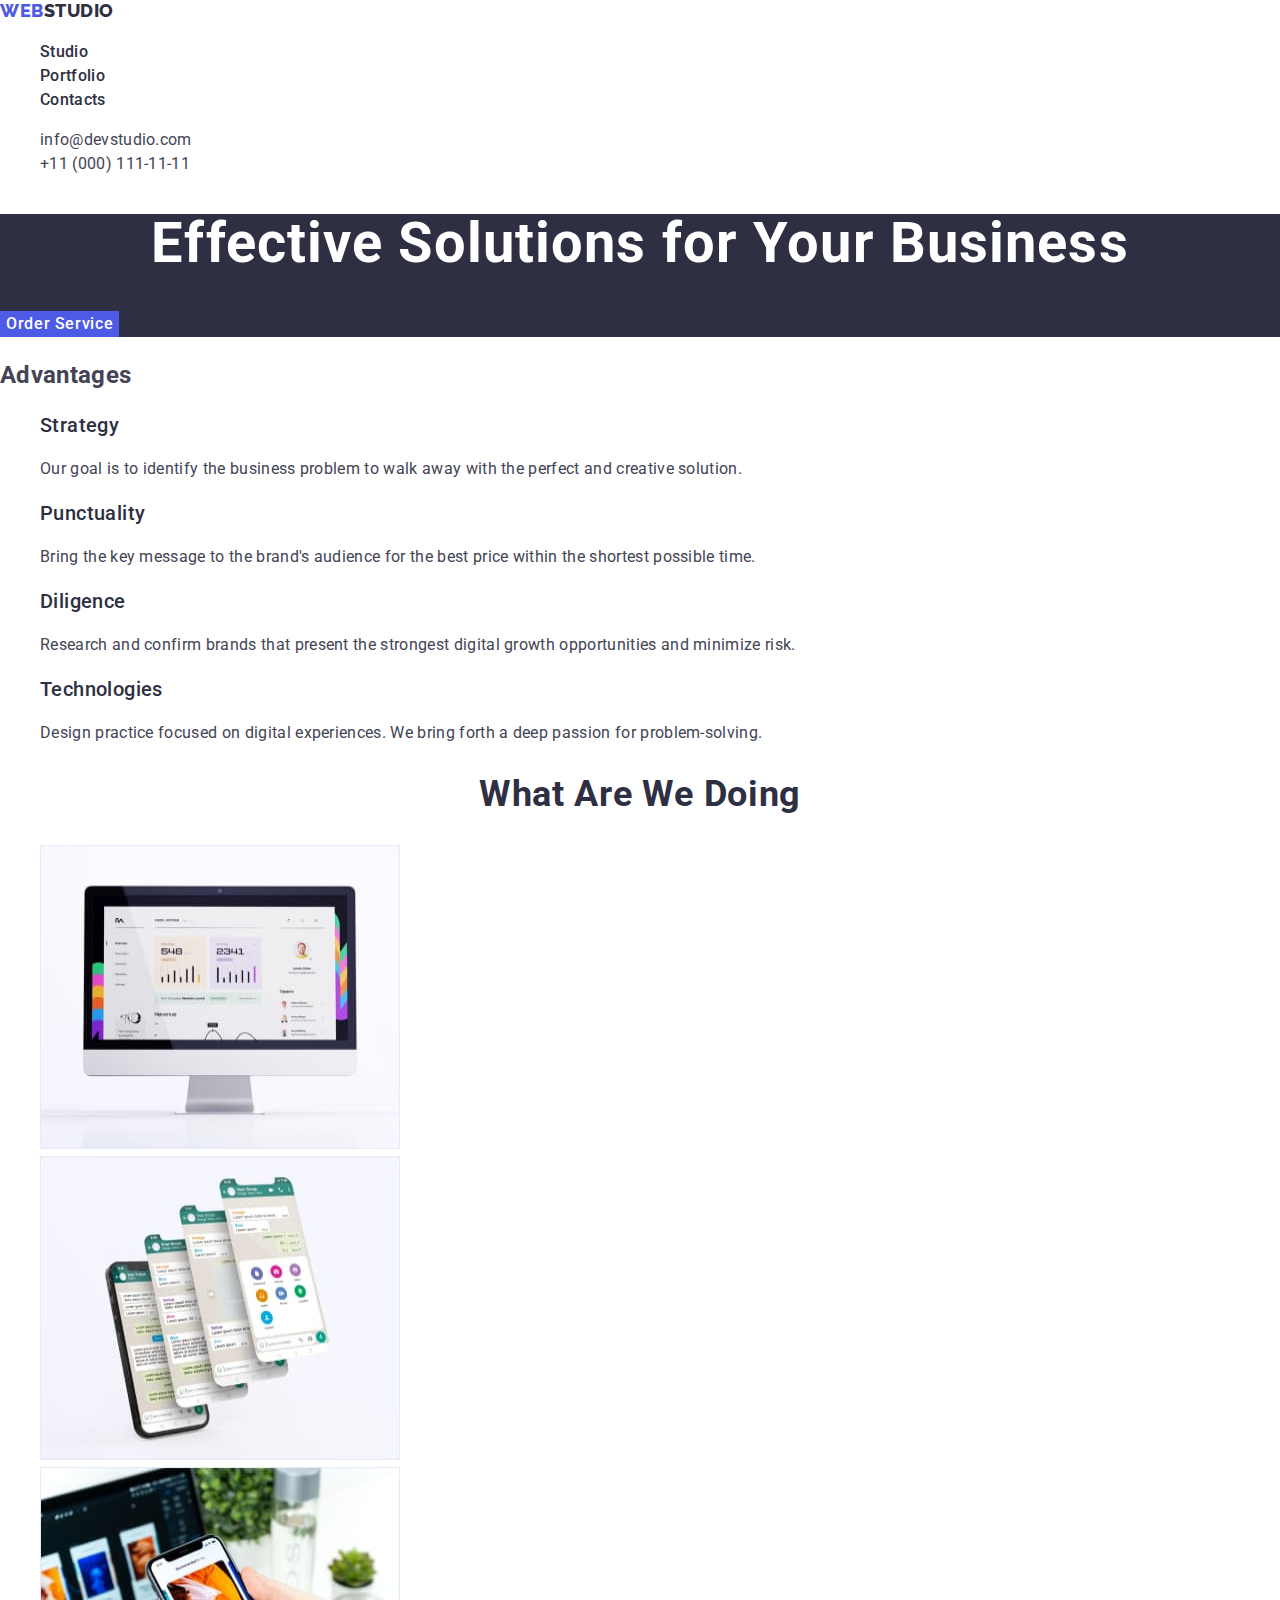
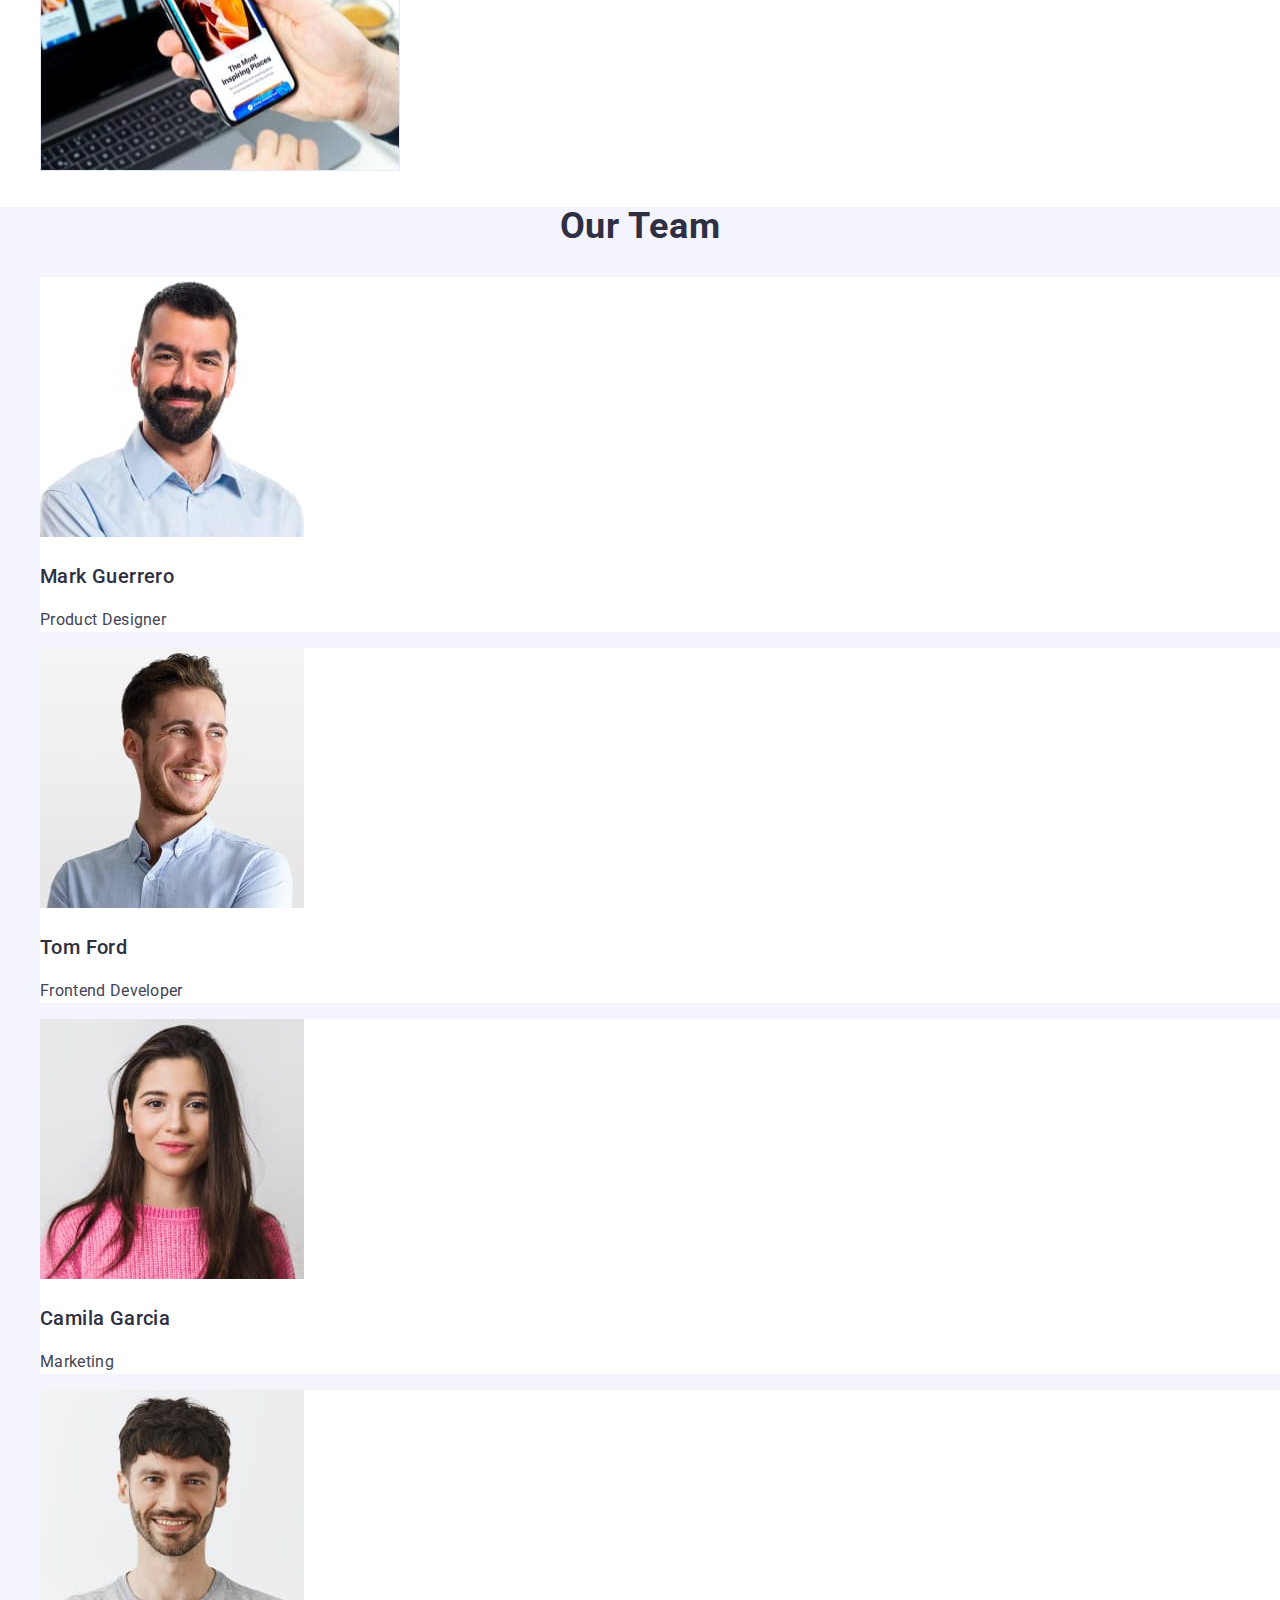
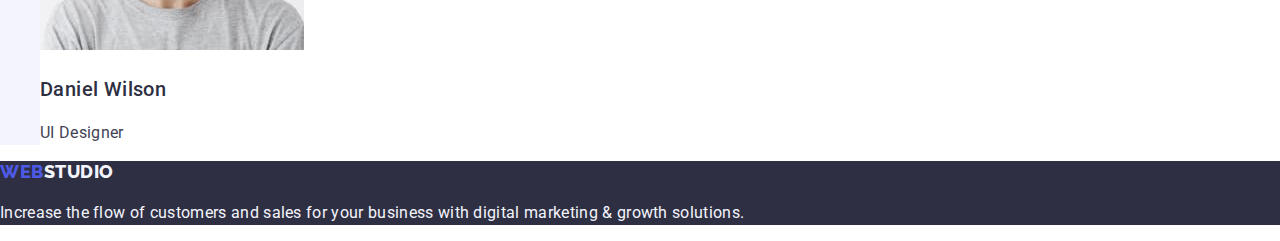
<file: index.html>
<!DOCTYPE html>
<html lang="en">
  <head>
    <meta charset="UTF-8" />
    <meta name="viewport" content="width=device-width, initial-scale=1.0" />
    <title>WebStudio</title>
    <link
      rel="stylesheet"
      href="https://cdn.jsdelivr.net/npm/modern-normalize@2.0.0/modern-normalize.min.css"
    />
    <link rel="preconnect" href="https://fonts.googleapis.com" />
    <link rel="preconnect" href="https://fonts.gstatic.com" crossorigin />
    <link
      href="https://fonts.googleapis.com/css2?family=Raleway:wght@800&family=Roboto:wght@400;500;700;900&display=swap"
      rel="stylesheet"
    />
    <link rel="stylesheet" href="./css/styles.css" />
  </head>
  <body>
    <header class="header">
      <nav class="nav">
        <a href="./index.html" class="logo link"
          >Web<span class="logo-web logo">Studio</span></a
        >
        <ul class="nav-list list">
          <li><a href="./index.html" class="link nav-item">Studio</a></li>
          <li>
            <a href="./portfolio.html" class="link nav-item">Portfolio</a>
          </li>
          <li><a href="" class="link nav-item">Contacts</a></li>
        </ul>
      </nav>
      <address class="address">
        <ul class="list">
          <li>
            <a href="mailto:info@devstudio.com" class="link address-item"
              >info@devstudio.com</a
            >
          </li>
          <li>
            <a href="tel:+110001111111" class="link address-item"
              >+11 (000) 111-11-11</a
            >
          </li>
        </ul>
      </address>
    </header>

    <main>
      <!-- hero -->
      <section class="hero">
        <h1 class="hero-header">Effective Solutions for Your Business</h1>
        <button type="button" class="button-hero">Order Service</button>
      </section>
      <!-- goal -->
      <section class="goal">
        <!-- hide later this header  -->
        <h2>Advantages</h2>
        <!--                  -->
        <ul class="list">
          <li>
            <h3 class="goal-subtitle">Strategy</h3>
            <p class="goal-text">
              Our goal is to identify the business problem to walk away with the
              perfect and creative solution.
            </p>
          </li>
          <li>
            <h3 class="goal-subtitle">Punctuality</h3>
            <p class="goal-text">
              Bring the key message to the brand's audience for the best price
              within the shortest possible time.
            </p>
          </li>
          <li>
            <h3 class="goal-subtitle">Diligence</h3>
            <p class="goal-text">
              Research and confirm brands that present the strongest digital
              growth opportunities and minimize risk.
            </p>
          </li>
          <li>
            <h3 class="goal-subtitle">Technologies</h3>
            <p class="goal-text">
              Design practice focused on digital experiences. We bring forth a
              deep passion for problem-solving.
            </p>
          </li>
        </ul>
      </section>
      <!-- What_are_we_doing -->
      <section class="services">
        <h2 class="services-header">What are we doing</h2>
        <ul class="list">
          <li>
            <img
              src="./images/index/img1.jpg"
              alt="computer"
              width="360"
              height="304"
            />
          </li>
          <li>
            <img
              src="./images/index/img2.jpg"
              alt="cellphones"
              width="360"
              height="304"
            />
          </li>
          <li>
            <img
              src="./images/index/img3.jpg"
              alt="celphone"
              width="360"
              height="304"
            />
          </li>
        </ul>
      </section>
      <!-- our_team -->
      <section class="team">
        <h2 class="team-header">Our Team</h2>
        <ul class="list">
          <li class="team-list">
            <img
              src="./images/index/img4.jpg"
              alt="Product Designer"
              width="264"
              height="260"
            />
            <h3 class="team-subtitle">Mark Guerrero</h3>
            <p class="team-text">Product Designer</p>
          </li>
          <li class="team-list">
            <img
              src="./images/index/img5.jpg"
              alt="Frontend Developer"
              width="264"
              height="260"
            />
            <h3 class="team-subtitle">Tom Ford</h3>
            <p class="team-text">Frontend Developer</p>
          </li>
          <li class="team-list">
            <img
              src="./images/index/img6.jpg"
              alt="Marketing"
              width="264"
              height="260"
            />
            <h3 class="team-subtitle">Camila Garcia</h3>
            <p class="team-text">Marketing</p>
          </li>
          <li class="team-list">
            <img
              src="./images/index/img7.jpg"
              alt="UI Designer"
              width="264"
              height="260"
            />
            <h3 class="team-subtitle">Daniel Wilson</h3>
            <p class="team-text">UI Designer</p>
          </li>
        </ul>
      </section>
    </main>

    <footer class="footer">
      <a href="./index.html" class="link logo">
        Web<span class="footer-logo logo">Studio</span>
      </a>
      <p class="footer-text">
        Increase the flow of customers and sales for your business with digital
        marketing & growth solutions.
      </p>
    </footer>
  </body>
</html>
</file>
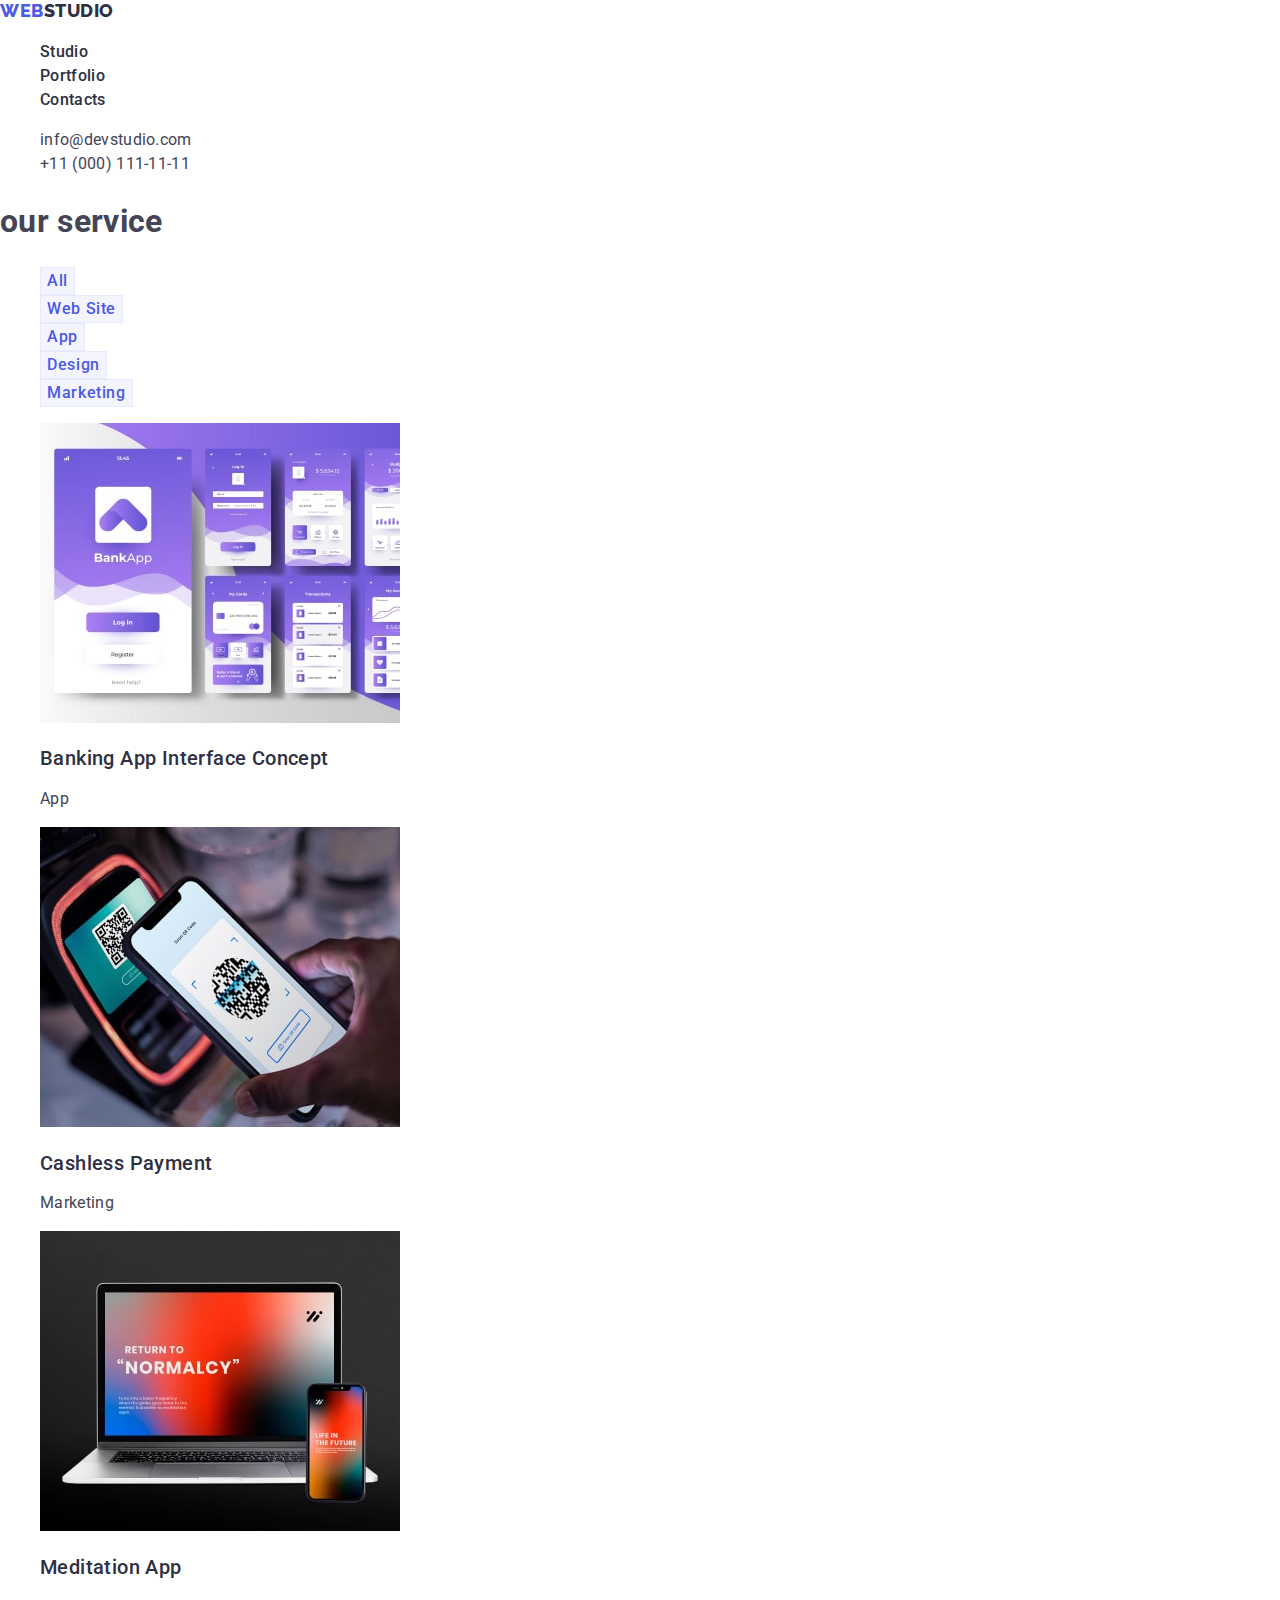
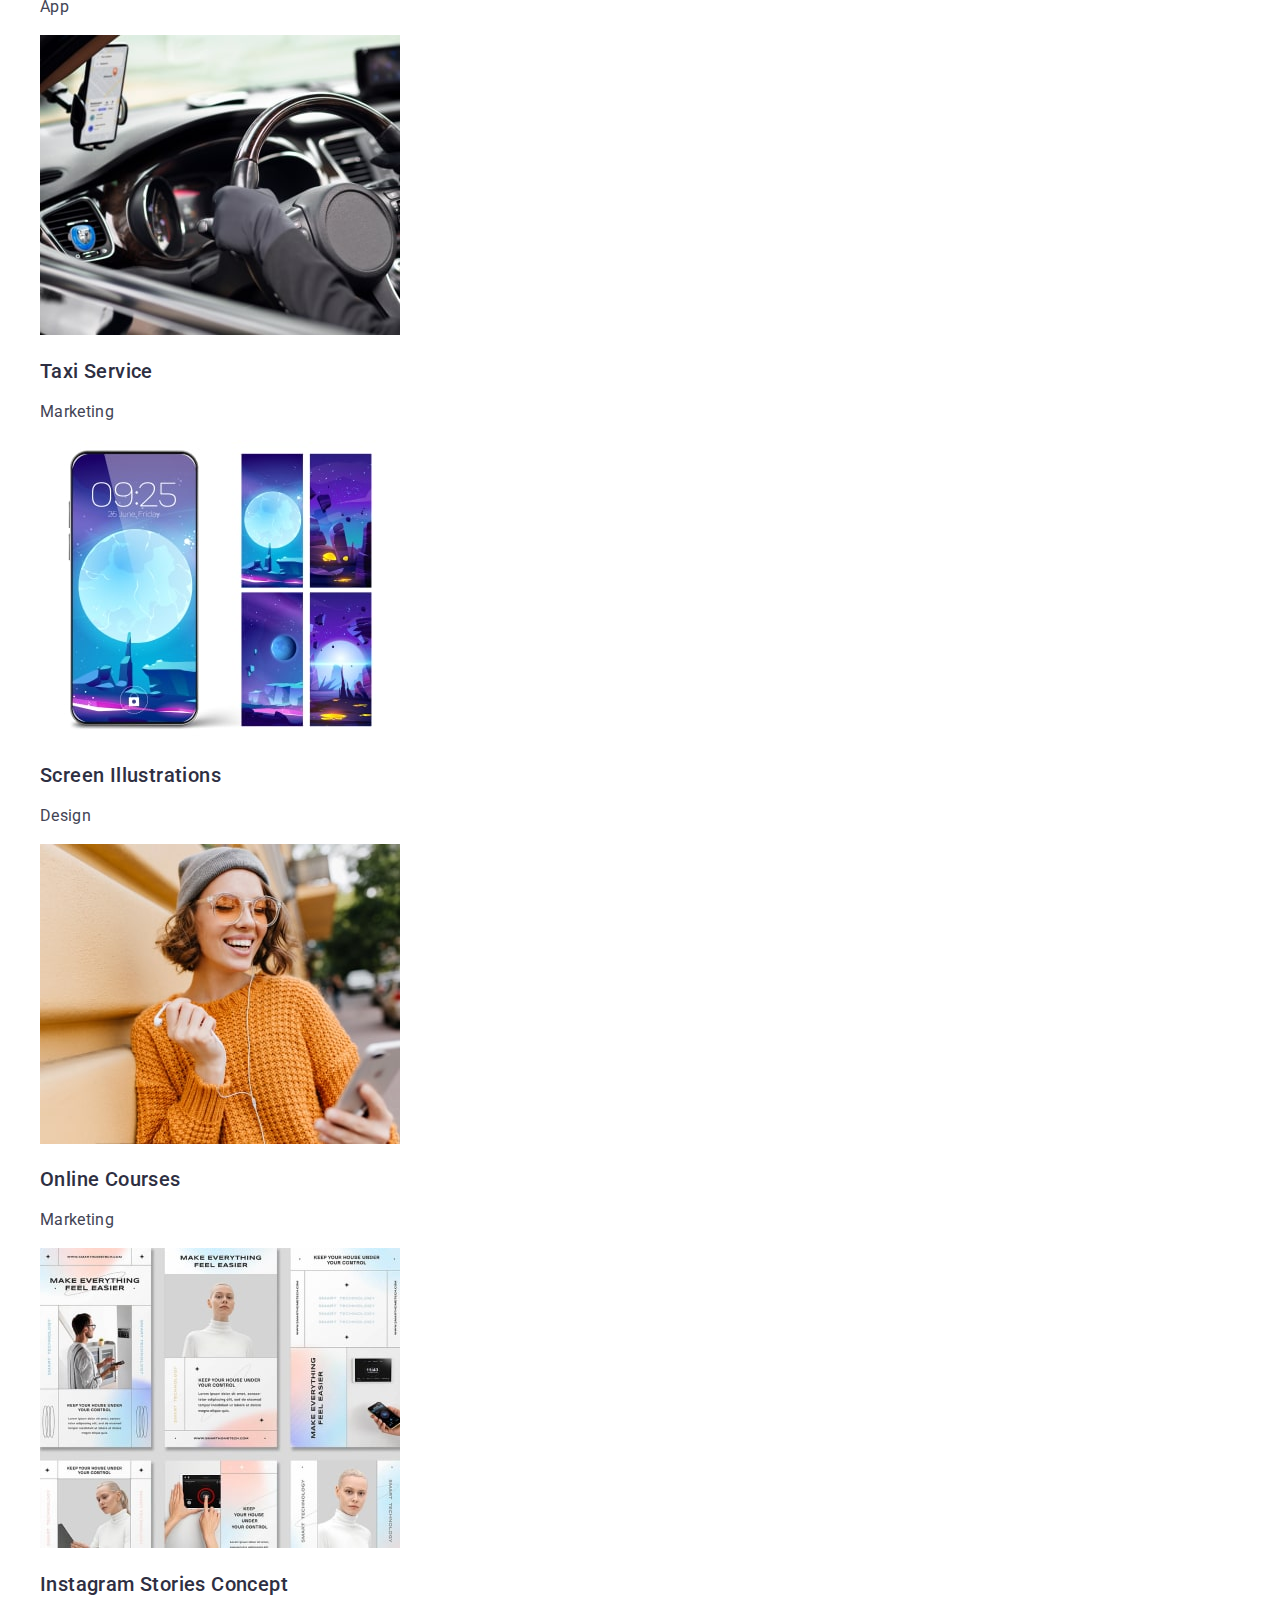
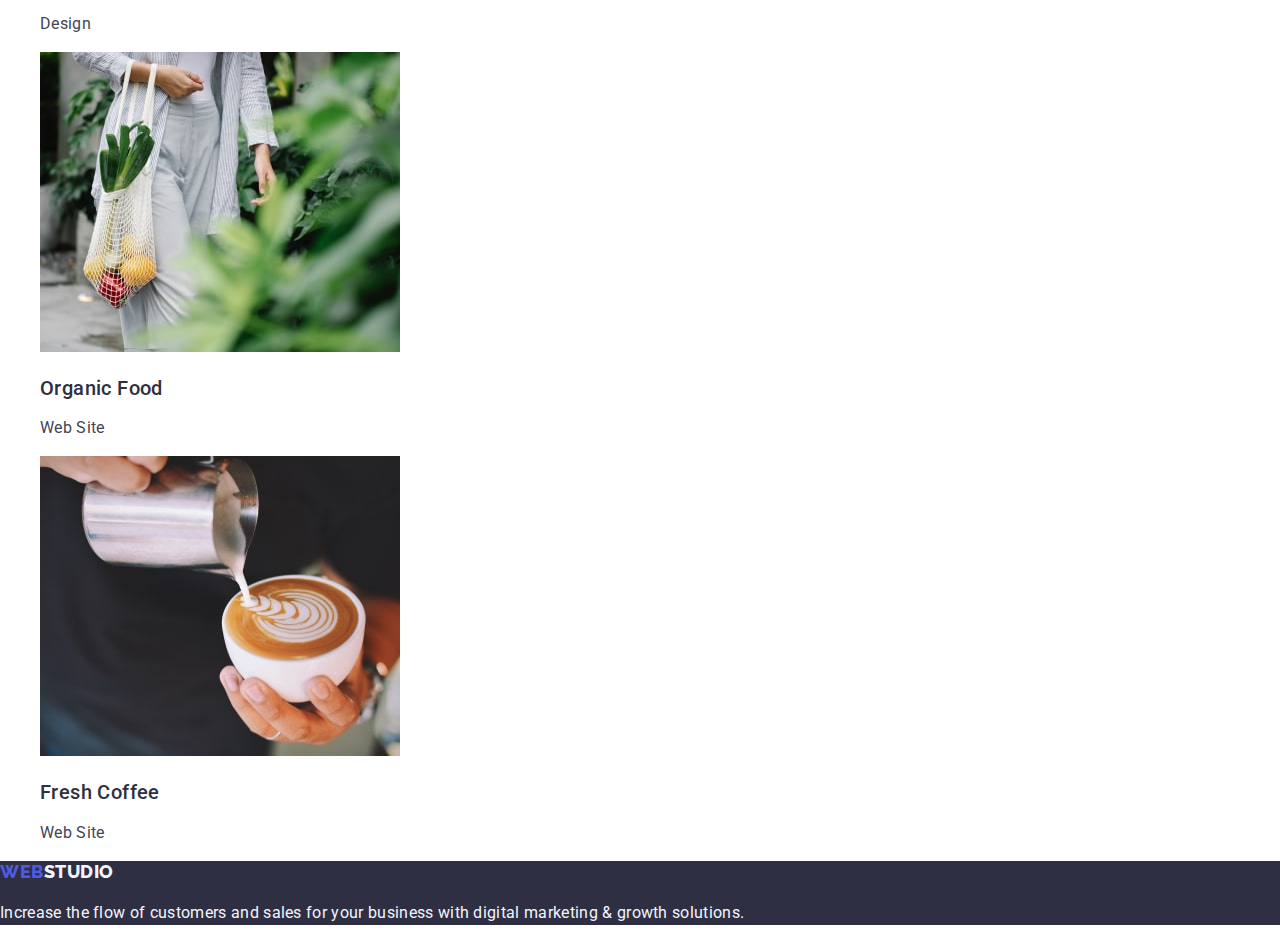
<file: portfolio.html>
<!DOCTYPE html>
<html lang="en">
  <head>
    <meta charset="UTF-8" />
    <meta name="viewport" content="width=device-width, initial-scale=1.0" />
    <link
      rel="stylesheet"
      href="https://cdn.jsdelivr.net/npm/modern-normalize@2.0.0/modern-normalize.min.css"
    />
    <link rel="preconnect" href="https://fonts.googleapis.com" />
    <link rel="preconnect" href="https://fonts.gstatic.com" crossorigin />
    <link
      href="https://fonts.googleapis.com/css2?family=Raleway:wght@800&family=Roboto:wght@400;500;700;900&display=swap"
      rel="stylesheet"
    />
    <link rel="stylesheet" href="./css/styles.css" />
    <title>Portfolio</title>
  </head>
  <body>
    <header class="header">
      <nav class="nav">
        <a href="./index.html" class="logo link"
          >Web<span class="logo-web logo">Studio</span></a
        >
        <ul class="nav-list list">
          <li><a href="./index.html" class="link nav-item">Studio</a></li>
          <li>
            <a href="./portfolio.html" class="link nav-item">Portfolio</a>
          </li>
          <li><a href="" class="link nav-item">Contacts</a></li>
        </ul>
      </nav>
      <address class="address">
        <ul class="list">
          <li>
            <a href="mailto:info@devstudio.com" class="link address-item"
              >info@devstudio.com</a
            >
          </li>
          <li>
            <a href="tel:+110001111111" class="link address-item"
              >+11 (000) 111-11-11</a
            >
          </li>
        </ul>
      </address>
    </header>

    <main>
      <section class="">
        <!-- make it hidden -->
        <h1>our service</h1>
        <!--  -->
        <!-- make it hidden -->
        <!-- <h2>service buttons</h2> -->
        <!--  -->
        <ul class="list">
          <li>
            <button type="button" class="portfolio-button">All</button>
          </li>
          <li>
            <button type="button" class="portfolio-button">Web Site</button>
          </li>
          <li>
            <button type="button" class="portfolio-button">App</button>
          </li>
          <li>
            <button type="button" class="portfolio-button">Design</button>
          </li>
          <li>
            <button type="button" class="portfolio-button">Marketing</button>
          </li>
        </ul>

        <ul class="portfolio-main list">
          <li>
            <a href="" class="link">
              <img
                src="./images/portfolio/img1.jpg"
                alt="Banking App"
                width="360"
                height="300"
              />
              <h2 class="portfolio-main-subtitle">
                Banking App Interface Concept
              </h2>
              <p class="portfolio-main-text">App</p>
            </a>
          </li>
          <li>
            <a href="" class="link">
              <img
                src="./images/portfolio/img2.jpg"
                alt="Marketing"
                width="360"
                height="300"
              />
              <h2 class="portfolio-main-subtitle">Cashless Payment</h2>
              <p class="portfolio-main-text">Marketing</p>
            </a>
          </li>
          <li>
            <a href="" class="link">
              <img
                src="./images/portfolio/img3.jpg"
                alt="App"
                width="360"
                height="300"
              />
              <h2 class="portfolio-main-subtitle">Meditation App</h2>
              <p class="portfolio-main-text">App</p>
            </a>
          </li>
          <li>
            <a href="" class="link">
              <img
                src="./images/portfolio/img4.jpg"
                alt="Marketing"
                width="360"
                height="300"
              />
              <h2 class="portfolio-main-subtitle">Taxi Service</h2>
              <p class="portfolio-main-text">Marketing</p>
            </a>
          </li>
          <li>
            <a href="" class="link">
              <img
                src="./images/portfolio/img5.jpg"
                alt="Design"
                width="360"
                height="300"
              />
              <h2 class="portfolio-main-subtitle">Screen Illustrations</h2>
              <p class="portfolio-main-text">Design</p>
            </a>
          </li>
          <li>
            <a href="" class="link">
              <img
                src="./images/portfolio/img6.jpg"
                alt="Marketing"
                width="360"
                height="300"
              />
              <h2 class="portfolio-main-subtitle">Online Courses</h2>
              <p class="portfolio-main-text">Marketing</p>
            </a>
          </li>
          <li>
            <a href="" class="link">
              <img
                src="./images/portfolio/img7.jpg"
                alt="Design"
                width="360"
                height="300"
              />
              <h2 class="portfolio-main-subtitle">Instagram Stories Concept</h2>
              <p class="portfolio-main-text">Design</p>
            </a>
          </li>
          <li>
            <a href="" class="link">
              <img
                src="./images/portfolio/img8.jpg"
                alt="Web Site"
                width="360"
                height="300"
              />
              <h2 class="portfolio-main-subtitle">Organic Food</h2>
              <p class="portfolio-main-text">Web Site</p>
            </a>
          </li>
          <li>
            <a href="" class="link">
              <img
                src="./images/portfolio/img9.jpg"
                alt="Web Site"
                width="360"
                height="300"
              />
              <h2 class="portfolio-main-subtitle">Fresh Coffee</h2>
              <p class="portfolio-main-text">Web Site</p>
            </a>
          </li>
        </ul>
      </section>
    </main>
    <footer class="footer">
      <a href="./index.html" class="link logo">
        Web<span class="footer-logo logo">Studio</span>
      </a>
      <p class="footer-text">
        Increase the flow of customers and sales for your business with digital
        marketing & growth solutions.
      </p>
    </footer>
  </body>
</html>
</file>
<file: css/styles.css>
body {
  font-family: 'Roboto', sans-serif;
  font-style: normal;
  font-weight: 400;
  background-color: #ffffff;
  color: #434455;
  font-size: 16px;
  line-height: 1.5;
  letter-spacing: 0.32px;
}

.list {
  list-style-type: none;
}

:root {
  --header-text-color: #2e2f42;
  --general-text-color: #434455;
  --main-color: #4d5ae5;
  --active-color: #404bbf;
  --font-medium: 500;
}
.link {
  text-decoration: none;
}

.address {
  font-style: normal;
}

button {
  font-family: inherit;
  cursor: pointer;
}

/**
  |============================
  | HEADER
  |============================
*/

.logo {
  color: var(--main-color);
  font-family: 'Raleway', sans-serif;
  font-size: 18px;
  font-weight: 800;
  line-height: 1.17; /* 116.667% */
  letter-spacing: 0.54px;
  text-transform: uppercase;
}

.logo-web {
  color: var(--header-text-color);
}

.nav-item {
  color: var(--header-text-color);
  font-weight: var(--font-medium);
}

.nav-item:hover,
.nav-item:focus {
  color: var(--active-color);
}

.address-item {
  color: var(--general-text-color);
}

.address-item:hover,
.address-item:focus {
  color: var(--active-color);
}
/**
  |============================
  | MAIN
  |============================
*/
.hero {
  /* temporary background-remove later */
  background-color: var(--header-text-color);
}

.hero-header {
  color: #ffffff;
  text-align: center;
  font-size: 56px;
  font-weight: 700;
  line-height: 1.07; /* 107.143% */
  letter-spacing: 1.12px;
}

.button-hero {
  border: none;
  color: #ffffff;
  background: var(--main-color);
  font-weight: var(--font-medium);
  letter-spacing: 0.64px;
  line-height: 1.5;
}
.button-hero:hover,
.button-hero:focus {
  background: var(--active-color);
}

.goal-subtitle,
.team-subtitle,
.portfolio-main-subtitle {
  color: var(--header-text-color);
  font-size: 20px;
  font-weight: var(--font-medium);
  letter-spacing: 0.4px;
  line-height: 1.2;
}

.goal-text,
.team-text,
.portfolio-main-text {
  color: var(--general-text-color);
}

.team {
  background-color: #f4f4fd;
}

.team-list {
  background-color: #ffffff;
}

.team-header,
.services-header {
  color: var(--header-text-color);
  font-size: 36px;
  font-weight: 700;
  line-height: 1.11; /* 111.111% */
  letter-spacing: 0.72px;
  text-transform: capitalize;
  text-align: center;
}
/**
  |============================
  | FOOTER
  |============================
*/
.footer {
  background-color: var(--header-text-color);
}

.footer-logo,
.footer-text {
  color: #f4f4fd;
}

/**
  |============================
  | PORTFOLIO EXCLUSEVILY
  |============================
*/
.portfolio-button {
  border: 1px solid #e7e9fc;
  background: #f4f4fd;
  font-weight: var(--font-medium);

  letter-spacing: 0.64px;
  color: var(--main-color);
  line-height: 1.5;
}

.portfolio-button:hover,
.portfolio-button:focus {
  background: var(--active-color);
  color: #ffffff;
}
</file>
